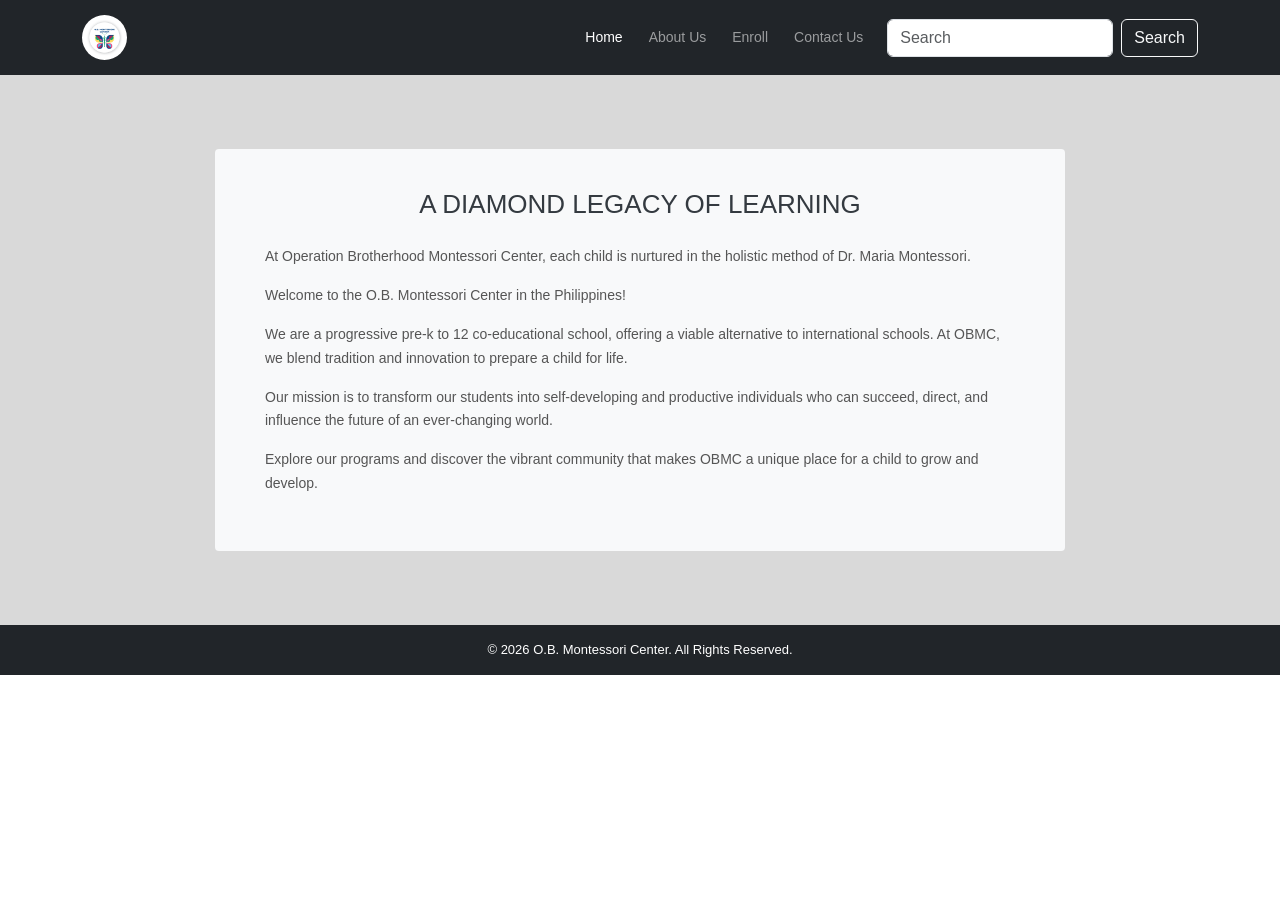
<file: index.html>
<!DOCTYPE html>
<html lang="en">
<head>
    <meta charset="UTF-8">
    <meta name="viewport" content="width=device-width, initial-scale=1.0">

    <title>OBMC | Home</title>

    <!-- bootstrap css -->
    <link href="https://cdn.jsdelivr.net/npm/bootstrap@5.3.8/dist/css/bootstrap.min.css" rel="stylesheet">

    <!-- external css -->
    <link rel="stylesheet" href="style.css">
</head>

<body>

    <!-- navbar -->
    <nav class="navbar navbar-expand-lg navbar-dark bg-dark">
        <div class="container">

            <a class="navbar-brand" href="index.html">
                <img src="obmv.png" alt="OBMC Logo" width="45">
            </a>

            <button class="navbar-toggler" type="button"
                data-bs-toggle="collapse"
                data-bs-target="#navbarNav">

                <span class="navbar-toggler-icon"></span>
            </button>

            <div class="collapse navbar-collapse" id="navbarNav">

                <ul class="navbar-nav ms-auto">

                    <li class="nav-item">
                        <a class="nav-link active" href="index.html">Home</a>
                    </li>

                    <li class="nav-item">
                        <a class="nav-link" href="about.html">About Us</a>
                    </li>

                    <li class="nav-item">
                        <a class="nav-link" href="enroll.html">Enroll</a>
                    </li>

                    <li class="nav-item">
                        <a class="nav-link" href="contact.html">Contact Us</a>
                    </li>

                </ul>

                <!-- search bar -->
                <form class="d-flex ms-lg-3 mt-3 mt-lg-0" role="search">

                    <input class="form-control me-2"
                        type="search"
                        placeholder="Search"
                        aria-label="Search">

                    <button class="btn btn-outline-light" type="submit">
                        Search
                    </button>

                </form>

            </div>
        </div>
    </nav>


    <!-- main content -->
    <header class="main-background">

        <div class="container content-container">

            <div class="content-box">

                <h1>A DIAMOND LEGACY OF LEARNING</h1>

                <p>
                    At Operation Brotherhood Montessori Center,
                    each child is nurtured in the holistic method
                    of Dr. Maria Montessori.
                </p>

                <p>
                    Welcome to the O.B. Montessori Center in the Philippines!
                </p>

                <p>
                    We are a progressive pre-k to 12 co-educational
                    school, offering a viable alternative to
                    international schools. At OBMC, we blend
                    tradition and innovation to prepare a child
                    for life.
                </p>

                <p>
                    Our mission is to transform our students into
                    self-developing and productive individuals who
                    can succeed, direct, and influence the future
                    of an ever-changing world.
                </p>

                <p>
                    Explore our programs and discover the vibrant
                    community that makes OBMC a unique place
                    for a child to grow and develop.
                </p>

            </div>

        </div>

    </header>


    <!-- footer -->
    <footer class="footer">
        <p>© 2026 O.B. Montessori Center. All Rights Reserved.</p>
    </footer>


    <script src="https://cdn.jsdelivr.net/npm/bootstrap@5.3.8/dist/js/bootstrap.bundle.min.js"></script>

</body>
</html>
</file>
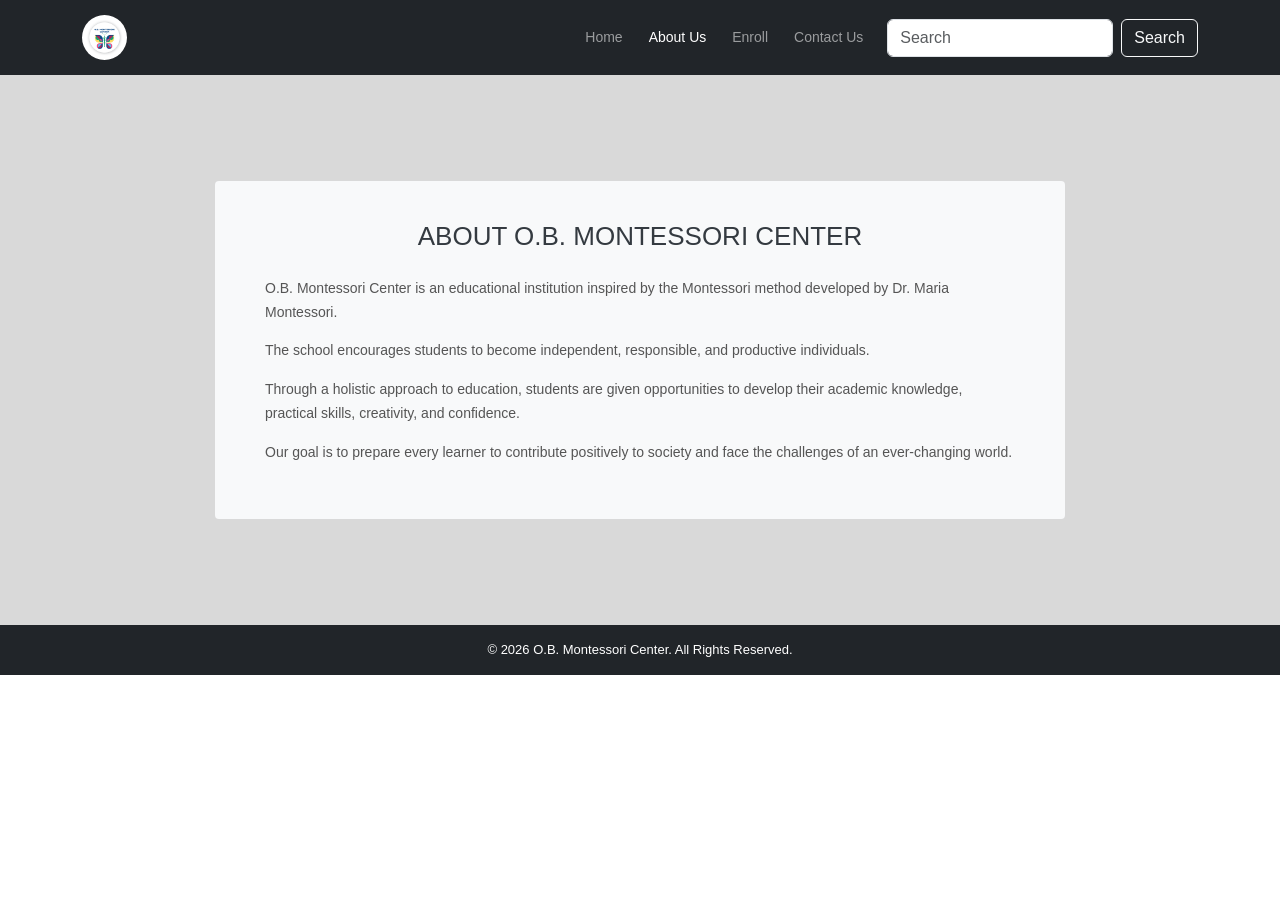
<file: about.html>
<!DOCTYPE html>
<html lang="en">
<head>
    <meta charset="UTF-8">
    <meta name="viewport" content="width=device-width, initial-scale=1.0">

    <title>OBMC | About Us</title>

    <!-- bootstrap css -->
    <link href="https://cdn.jsdelivr.net/npm/bootstrap@5.3.8/dist/css/bootstrap.min.css" rel="stylesheet">

    <!-- external css -->
    <link rel="stylesheet" href="style.css">
</head>

<body>

    <!-- navbar -->
    <nav class="navbar navbar-expand-lg navbar-dark bg-dark">
        <div class="container">

            <a class="navbar-brand" href="index.html">
                <img src="obmv.png" alt="OBMC Logo" width="45">
            </a>

            <button class="navbar-toggler" type="button"
                data-bs-toggle="collapse"
                data-bs-target="#navbarNav">

                <span class="navbar-toggler-icon"></span>
            </button>

            <div class="collapse navbar-collapse" id="navbarNav">

                <ul class="navbar-nav ms-auto">

                    <li class="nav-item">
                        <a class="nav-link" href="index.html">Home</a>
                    </li>

                    <li class="nav-item">
                        <a class="nav-link active" href="about.html">About Us</a>
                    </li>

                    <li class="nav-item">
                        <a class="nav-link" href="enroll.html">Enroll</a>
                    </li>

                    <li class="nav-item">
                        <a class="nav-link" href="contact.html">Contact Us</a>
                    </li>

                </ul>

                <!-- search bar -->
                <form class="d-flex ms-lg-3 mt-3 mt-lg-0" role="search">

                    <input class="form-control me-2"
                        type="search"
                        placeholder="Search"
                        aria-label="Search">

                    <button class="btn btn-outline-light" type="submit">
                        Search
                    </button>

                </form>

            </div>
        </div>
    </nav>


    <!-- about content -->
    <header class="main-background">

        <div class="container content-container">

            <div class="content-box">

                <h1>ABOUT O.B. MONTESSORI CENTER</h1>

                <p>
                    O.B. Montessori Center is an educational
                    institution inspired by the Montessori
                    method developed by Dr. Maria Montessori.
                </p>

                <p>
                    The school encourages students to become
                    independent, responsible, and productive
                    individuals.
                </p>

                <p>
                    Through a holistic approach to education,
                    students are given opportunities to develop
                    their academic knowledge, practical skills,
                    creativity, and confidence.
                </p>

                <p>
                    Our goal is to prepare every learner to
                    contribute positively to society and face
                    the challenges of an ever-changing world.
                </p>

            </div>

        </div>

    </header>


    <!-- footer -->
    <footer class="footer">
        <p>© 2026 O.B. Montessori Center. All Rights Reserved.</p>
    </footer>


    <script src="https://cdn.jsdelivr.net/npm/bootstrap@5.3.8/dist/js/bootstrap.bundle.min.js"></script>

</body>
</html>
</file>
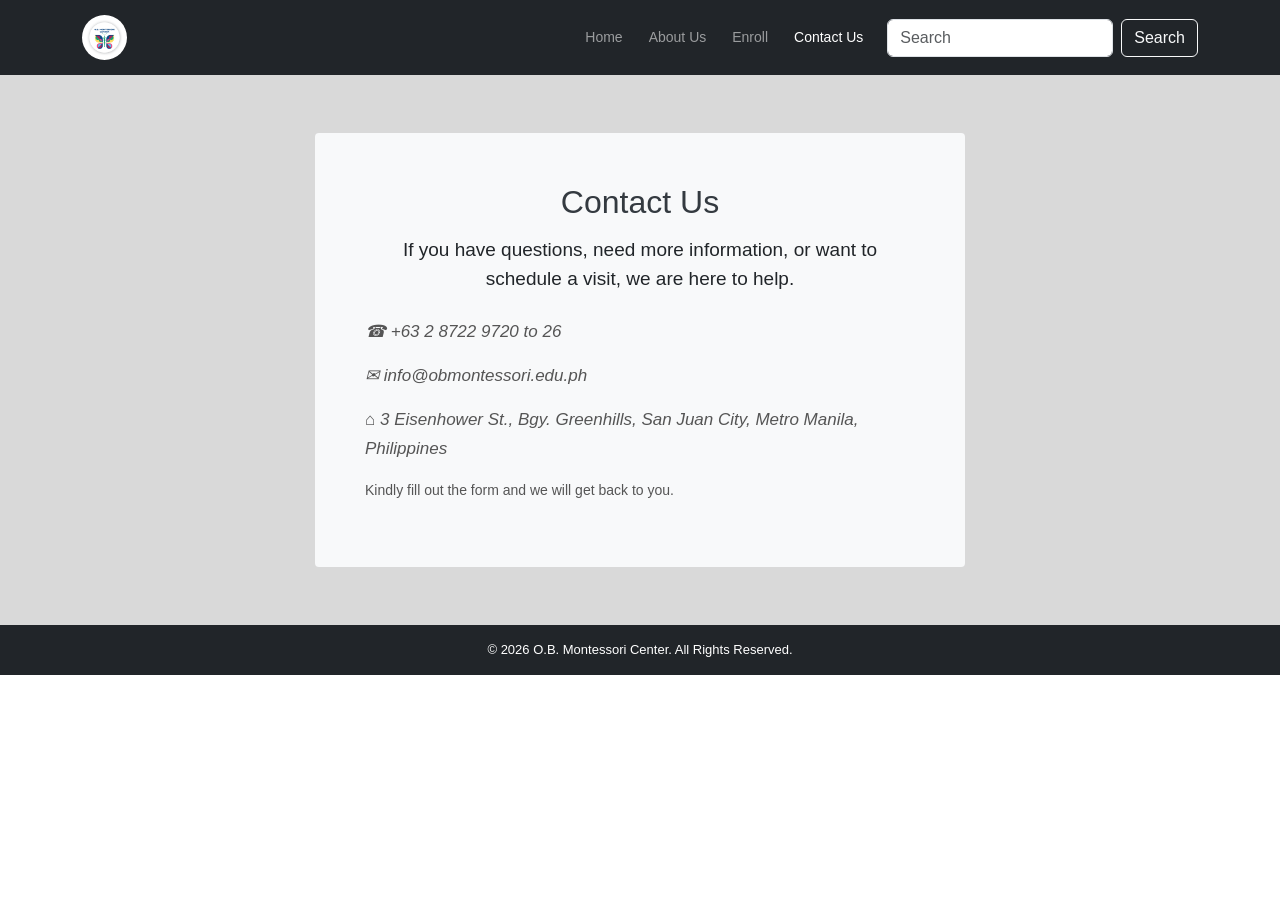
<file: contact.html>
<!DOCTYPE html>
<html lang="en">
<head>
    <meta charset="UTF-8">
    <meta name="viewport" content="width=device-width, initial-scale=1.0">

    <title>OBMC | Contact Us</title>

    <!-- bootstrap css -->
    <link href="https://cdn.jsdelivr.net/npm/bootstrap@5.3.8/dist/css/bootstrap.min.css" rel="stylesheet">

    <!-- external css -->
    <link rel="stylesheet" href="style.css">
</head>

<body>

    <!-- navbar -->
    <nav class="navbar navbar-expand-lg navbar-dark bg-dark">
        <div class="container">

            <a class="navbar-brand" href="index.html">
                <img src="obmv.png" alt="OBMC Logo" width="45">
            </a>

            <button class="navbar-toggler" type="button"
                data-bs-toggle="collapse"
                data-bs-target="#navbarNav">

                <span class="navbar-toggler-icon"></span>
            </button>

            <div class="collapse navbar-collapse" id="navbarNav">

                <ul class="navbar-nav ms-auto">

                    <li class="nav-item">
                        <a class="nav-link" href="index.html">Home</a>
                    </li>

                    <li class="nav-item">
                        <a class="nav-link" href="about.html">About Us</a>
                    </li>

                    <li class="nav-item">
                        <a class="nav-link" href="enroll.html">Enroll</a>
                    </li>

                    <li class="nav-item">
                        <a class="nav-link active" href="contact.html">Contact Us</a>
                    </li>

                </ul>

                <!-- search bar -->
                <form class="d-flex ms-lg-3 mt-3 mt-lg-0" role="search">

                    <input class="form-control me-2"
                        type="search"
                        placeholder="Search"
                        aria-label="Search">

                    <button class="btn btn-outline-light" type="submit">
                        Search
                    </button>

                </form>

            </div>
        </div>
    </nav>


    <!-- contact content -->
    <header class="main-background">

        <div class="container content-container">

            <div class="content-box contact-box">

                <h1>Contact Us</h1>

                <h4>
                    If you have questions, need more information,
                    or want to schedule a visit, we are here to help.
                </h4>

                <p class="contact-info">
                    ☎ +63 2 8722 9720 to 26
                </p>

                <p class="contact-info">
                    ✉ info@obmontessori.edu.ph
                </p>

                <p class="contact-info">
                    ⌂ 3 Eisenhower St., Bgy. Greenhills,
                    San Juan City, Metro Manila, Philippines
                </p>

                <p>
                    Kindly fill out the form and we will get back to you.
                </p>

            </div>

        </div>

    </header>


    <!-- footer -->
    <footer class="footer">
        <p>© 2026 O.B. Montessori Center. All Rights Reserved.</p>
    </footer>


    <script src="https://cdn.jsdelivr.net/npm/bootstrap@5.3.8/dist/js/bootstrap.bundle.min.js"></script>

</body>
</html>
</file>
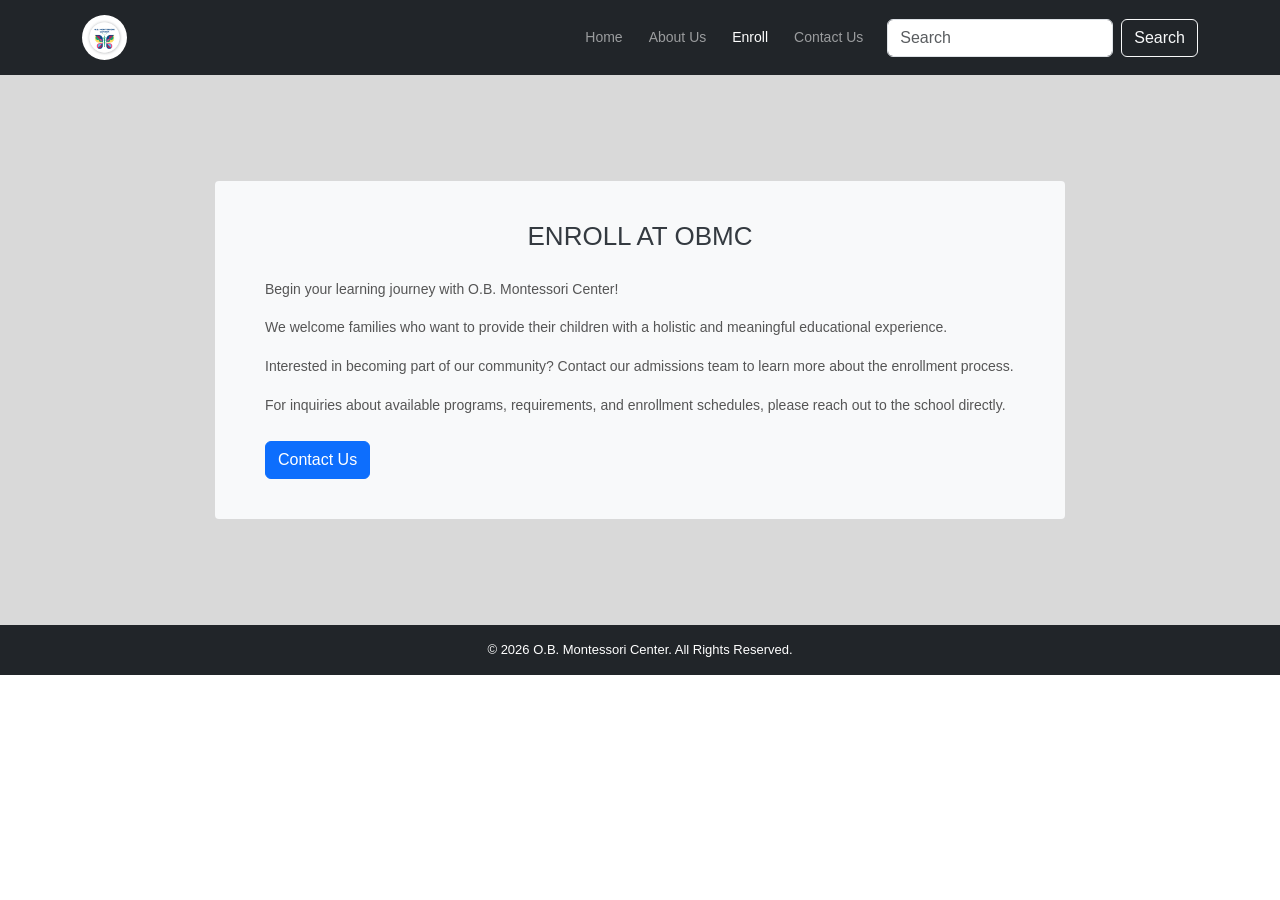
<file: enroll.html>
<!DOCTYPE html>
<html lang="en">
<head>
    <meta charset="UTF-8">
    <meta name="viewport" content="width=device-width, initial-scale=1.0">

    <title>OBMC | Enroll</title>

    <!-- bootstrap css -->
    <link href="https://cdn.jsdelivr.net/npm/bootstrap@5.3.8/dist/css/bootstrap.min.css" rel="stylesheet">

    <!-- external css -->
    <link rel="stylesheet" href="style.css">
</head>

<body>

    <!-- navbar -->
    <nav class="navbar navbar-expand-lg navbar-dark bg-dark">
        <div class="container">

            <a class="navbar-brand" href="index.html">
                <img src="obmv.png" alt="OBMC Logo" width="45">
            </a>

            <button class="navbar-toggler" type="button"
                data-bs-toggle="collapse"
                data-bs-target="#navbarNav">

                <span class="navbar-toggler-icon"></span>
            </button>

            <div class="collapse navbar-collapse" id="navbarNav">

                <ul class="navbar-nav ms-auto">

                    <li class="nav-item">
                        <a class="nav-link" href="index.html">Home</a>
                    </li>

                    <li class="nav-item">
                        <a class="nav-link" href="about.html">About Us</a>
                    </li>

                    <li class="nav-item">
                        <a class="nav-link active" href="enroll.html">Enroll</a>
                    </li>

                    <li class="nav-item">
                        <a class="nav-link" href="contact.html">Contact Us</a>
                    </li>

                </ul>

                <!-- search bar -->
                <form class="d-flex ms-lg-3 mt-3 mt-lg-0" role="search">

                    <input class="form-control me-2"
                        type="search"
                        placeholder="Search"
                        aria-label="Search">

                    <button class="btn btn-outline-light" type="submit">
                        Search
                    </button>

                </form>

            </div>
        </div>
    </nav>


    <!-- enrollment content -->
    <header class="main-background">

        <div class="container content-container">

            <div class="content-box">

                <h1>ENROLL AT OBMC</h1>

                <p>
                    Begin your learning journey with
                    O.B. Montessori Center!
                </p>

                <p>
                    We welcome families who want to provide
                    their children with a holistic and
                    meaningful educational experience.
                </p>

                <p>
                    Interested in becoming part of our
                    community? Contact our admissions team
                    to learn more about the enrollment process.
                </p>

                <p>
                    For inquiries about available programs,
                    requirements, and enrollment schedules,
                    please reach out to the school directly.
                </p>

                <a href="contact.html" class="btn btn-primary mt-2">
                    Contact Us
                </a>

            </div>

        </div>

    </header>


    <!-- footer -->
    <footer class="footer">
        <p>© 2026 O.B. Montessori Center. All Rights Reserved.</p>
    </footer>


    <script src="https://cdn.jsdelivr.net/npm/bootstrap@5.3.8/dist/js/bootstrap.bundle.min.js"></script>

</body>
</html>
</file>
<file: style.css>
body {
    margin: 0;
    font-family: Arial, sans-serif;
}


/* navigation bar */

.navbar {
    padding: 10px 20px;
}

.navbar-brand img {
    border-radius: 50%;
    background-color: white;
    padding: 3px;
}

.nav-link {
    font-size: 14px;
    margin-left: 10px;
}

.nav-link:hover {
    color: #59b7e9;
}


/* the main backgroud */

.main-background {
    background-image:
        linear-gradient(rgba(0, 0, 0, 0.15),
        rgba(0, 0, 0, 0.15)),
        url("https://cdn.phototourl.com/member/2026-11-10-fcb60e43-ea92-488a-ae98-e3e8e3bed349.jpg");

    background-size: cover;
    background-position: center;
    background-repeat: no-repeat;

    min-height: 550px;

    display: flex;
    align-items: center;
    justify-content: center;

    padding: 40px 15px;
}


/* content panel */

.content-container {
    display: flex;
    justify-content: center;
    align-items: center;
}

.content-box {
    background-color: #f8f9fa;
    width: 100%;
    max-width: 850px;

    padding: 40px 50px;

    border-radius: 4px;
}

.content-box h1 {
    font-size: 26px;
    text-align: center;
    margin-bottom: 25px;
    color: #343a40;
}

.content-box p {
    font-size: 14px;
    line-height: 1.7;
    color: #555;
    margin-bottom: 15px;
}


/*contact page */

.contact-box {
    max-width: 650px;
    padding: 50px;
}

.contact-box h1 {
    font-size: 32px;
    margin-bottom: 15px;
}

.contact-box h4 {
    font-size: 19px;
    font-weight: normal;
    text-align: center;
    line-height: 1.5;
    margin-bottom: 25px;
}

.contact-info {
    font-size: 17px !important;
    font-style: italic;
}


/* footer */

.footer {
    background-color: #212529;
    color: white;
    text-align: center;
    padding: 15px;
}

.footer p {
    margin: 0;
    font-size: 13px;
}


/* for miobile size thing */

@media (max-width: 768px) {

    .main-background {
        min-height: 550px;
        padding: 30px 12px;
    }

    .content-box {
        padding: 30px 22px;
    }

    .content-box h1 {
        font-size: 22px;
    }

    .content-box p {
        font-size: 13px;
    }

    .contact-box h4 {
        font-size: 17px;
    }

    .contact-info {
        font-size: 15px !important;
    }

}
</file>
